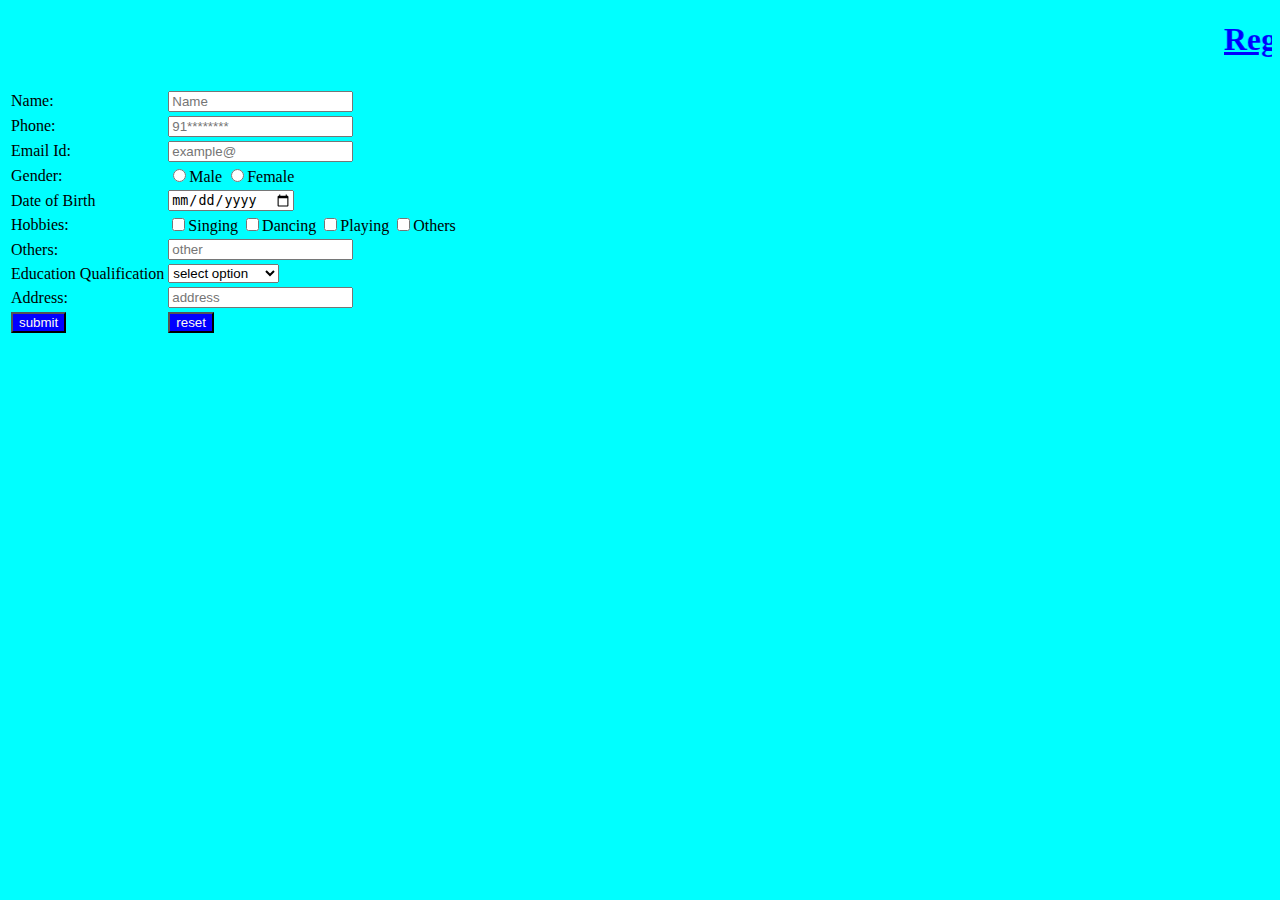
<file: index.html>
<!DOCTYPE html>
<html lang="en">
<head>
    <meta charset="UTF-8">
    <meta name="viewport" content="width=device-width, initial-scale=1.0">
    <title>Registration Form</title>
    <link rel ="stylesheet" href="style.CSS">
</head>
<body>
     <h1><marquee><u>Registration Form</u></marquee></h1>
    <form>
        <table>
            <tr>
                <td>
                    Name:
                </td>
                <td>
                    <input type="text" placeholder="Name" name="">
                </td>
            </tr>
            <tr>
                <td>
                    Phone:
                </td>
                <td>
                    <input type="phone" placeholder="91********">
                </td>
            </tr>
            <tr>
                <td>
                    Email Id:
                </td>
                <td>
                    <input type="email" placeholder="example@">
                </td>
            </tr>
            <tr>
                <td>
                    Gender:
                </td>
                <td>
                    <input type="radio" name="gender">Male
                    <input type="radio" name="gender">Female
                </td>
            </tr>
            <tr>
                <td>
                    Date of Birth
                </td>
                <td>
                    <input type="date">
                </td>
            </tr>
            <tr>
                <td>
                    Hobbies:
                </td>
                <td>
                    <input type="checkbox"Singing>Singing
                    <input type="checkbox"Dancing>Dancing
                    <input type="checkbox"Playing>Playing
                    <input type="checkbox"Others>Others
                </td>
            </tr>
            <tr>
                <td>
                    Others:
                </td>
                <td>
                    <input type="text" placeholder="other" others="">
                </td>
            </tr>
            <tr>
                <td>
                    Education Qualification
                </td>
                <td>
                    <select>
                        <option>select option</option>
                        <option>10+2</option>
                        <option>Graduation</option>
                        <option>postgraduation</option>
                    </select>
                </td>
            </tr>
            <tr>
                <td>
                    Address:
                </td>
                <td>
                    <input type="text" placeholder="address" address="">
                </td>
            </tr>
            <tr>
                <td>
                    <button>submit</button>
                </td>
                <td>
                    <button>reset</button>
                </td>
            </tr>
        </table>
    </form>

    
</body>
</html>
</file>
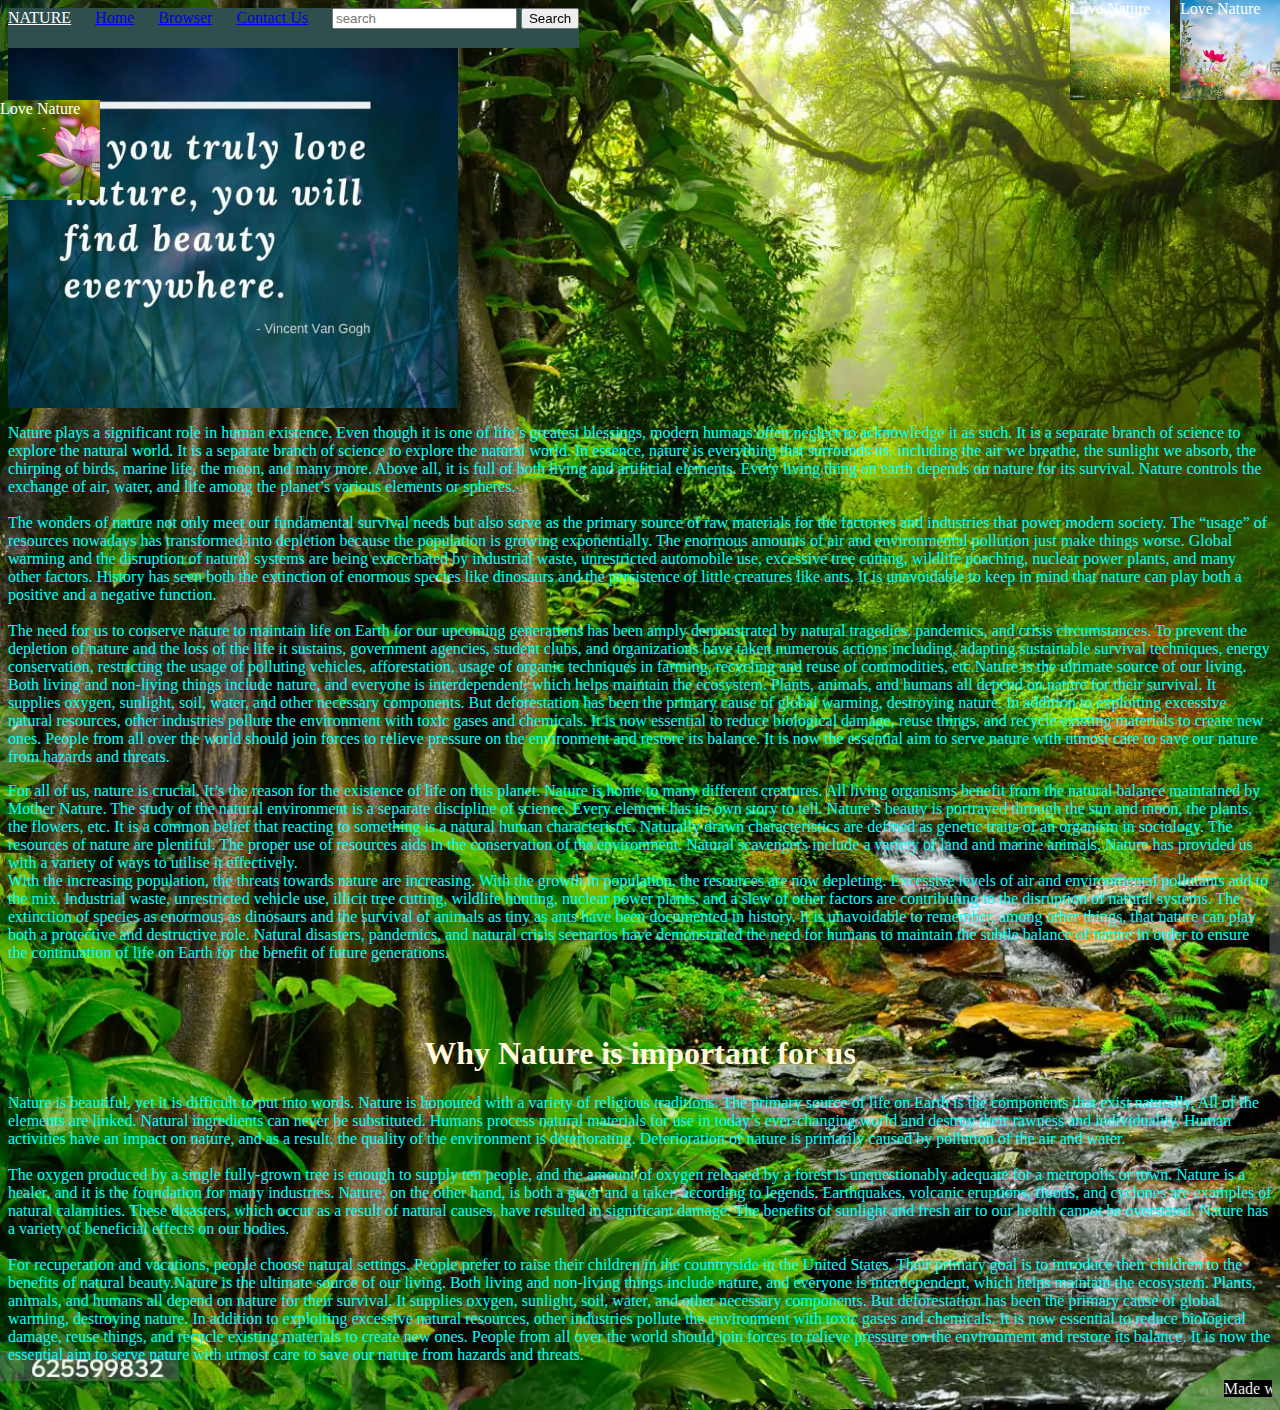
<file: nature/first.html>
<!DOCTYPE html>
<html lang="en">
<head>
    <meta charset="UTF-8">
    <meta name="viewport" content="width=device-width, initial-scale=1.0">
    <title>NATURE</title>
    <link rel="stylesheet" href="style.css">
</head>
<body>
    <header>
        <div id="navbar">
            <a id="logo" href="#">NATURE</a>
            <a href="#">Home</a>
            <a href="#">Browser</a>
            <a href="#">Contact Us</a>
            <input placeholder="search">
            <button>Search</button>
        </div>

    </header>
    <div id="box4"></div>
    <p>Nature plays a significant role in human existence. Even though it is one of life’s greatest blessings, modern humans often neglect to acknowledge it as such. It is a separate branch of science to explore the natural world. It is a separate branch of science to explore the natural world. In essence, nature is everything that surrounds us, including the air we breathe, the sunlight we absorb, the chirping of birds, marine life, the moon, and many more. Above all, it is full of both living and artificial elements. Every living thing on earth depends on nature for its survival. Nature controls the exchange of air, water, and life among the planet’s various elements or spheres. 
        <br>
        <br>
         The wonders of nature not only meet our fundamental survival needs but also serve as the primary source of raw materials for the factories and industries that power modern society. The “usage” of resources nowadays has transformed into depletion because the population is growing exponentially. The enormous amounts of air and environmental pollution just make things worse. Global warming and the disruption of natural systems are being exacerbated by industrial waste, unrestricted automobile use, excessive tree cutting, wildlife poaching, nuclear power plants, and many other factors. History has seen both the extinction of enormous species like dinosaurs and the persistence of little creatures like ants. It is unavoidable to keep in mind that nature can play both a positive and a negative function.
         <br>
         <br>
         The need for us to conserve nature to maintain life on Earth for our upcoming generations has been amply demonstrated by natural tragedies, pandemics, and crisis circumstances. To prevent the depletion of nature and the loss of the life it sustains, government agencies, student clubs, and organizations have taken numerous actions including, adapting sustainable survival techniques, energy conservation, restricting the usage of polluting vehicles, afforestation, usage of organic techniques in farming, recycling and reuse of commodities, etc.Nature is the ultimate source of our living. Both living and non-living things include nature, and everyone is interdependent, which helps maintain the ecosystem. Plants, animals, and humans all depend on nature for their survival. It supplies oxygen, sunlight, soil, water, and other necessary components. But deforestation has been the primary cause of global warming, destroying nature. In addition to exploiting excessive natural resources, other industries pollute the environment with toxic gases and chemicals. It is now essential to reduce biological damage, reuse things, and recycle existing materials to create new ones. People from all over the world should join forces to relieve pressure on the environment and restore its balance. It is now the essential aim to serve nature with utmost care to save our nature from hazards and threats.</p>
    <div id="box1">Love Nature</div>
    <div id="box2">Love Nature</div>
    <div id="box3">Love Nature</div>
    <p>For all of us, nature is crucial. It’s the reason for the existence of life on this planet. Nature is home to many different creatures. All living organisms benefit from the natural balance maintained by Mother Nature. The study of the natural environment is a separate discipline of science. Every element has its own story to tell. Nature’s beauty is portrayed through the sun and moon, the plants, the flowers, etc. It is a common belief that reacting to something is a natural human characteristic. Naturally drawn characteristics are defined as genetic traits of an organism in sociology. The resources of nature are plentiful. The proper use of resources aids in the conservation of the environment. Natural scavengers include a variety of land and marine animals. Nature has provided us with a variety of ways to utilise it effectively.
        <br>

        With the increasing population, the threats towards nature are increasing. With the growth in population, the resources are now depleting. Excessive levels of air and environmental pollutants add to the mix. Industrial waste, unrestricted vehicle use, illicit tree cutting, wildlife hunting, nuclear power plants, and a slew of other factors are contributing to the disruption of natural systems. The extinction of species as enormous as dinosaurs and the survival of animals as tiny as ants have been documented in history. It is unavoidable to remember, among other things, that nature can play both a protective and destructive role. Natural disasters, pandemics, and natural crisis scenarios have demonstrated the need for humans to maintain the subtle balance of nature in order to ensure the continuation of life on Earth for the benefit of future generations.</p>


        <br>
        <br>
        <h1>Why Nature is important for us</h1>
        <p>Nature is beautiful, yet it is difficult to put into words. Nature is honoured with a variety of religious traditions. The primary source of life on Earth is the components that exist naturally. All of the elements are linked. Natural ingredients can never be substituted. Humans process natural materials for use in today’s ever-changing world and destroy their rawness and individuality. Human activities have an impact on nature, and as a result, the quality of the environment is deteriorating. Deterioration of nature is primarily caused by pollution of the air and water.
            <br>
            <br>
             The oxygen produced by a single fully-grown tree is enough to supply ten people, and the amount of oxygen released by a forest is unquestionably adequate for a metropolis or town. Nature is a healer, and it is the foundation for many industries. Nature, on the other hand, is both a giver and a taker, according to legends. Earthquakes, volcanic eruptions, floods, and cyclones are examples of natural calamities. These disasters, which occur as a result of natural causes, have resulted in significant damage. The benefits of sunlight and fresh air to our health cannot be overstated. Nature has a variety of beneficial effects on our bodies. 
             <br>
             <br>
             For recuperation and vacations, people choose natural settings. People prefer to raise their children in the countryside in the United States. Their primary goal is to introduce their children to the benefits of natural beauty.Nature is the ultimate source of our living. Both living and non-living things include nature, and everyone is interdependent, which helps maintain the ecosystem. Plants, animals, and humans all depend on nature for their survival. It supplies oxygen, sunlight, soil, water, and other necessary components. But deforestation has been the primary cause of global warming, destroying nature. In addition to exploiting excessive natural resources, other industries pollute the environment with toxic gases and chemicals. It is now essential to reduce biological damage, reuse things, and recycle existing materials to create new ones. People from all over the world should join forces to relieve pressure on the environment and restore its balance. It is now the essential aim to serve nature with utmost care to save our nature from hazards and threats.</p>
       <marquee><u><footer>Made with &hearts; by beautiful things<br> </footer></u></marquee>
    
</body>
</html>
</file>
<file: style.CSS>
button {
       background-color:blue;
       color: floralwhite
}
body {
    background-color:cyan
}
h1{
    color:blue
}
</file>
<file: nature/style.css>
#box1{
    height:100px;
    width:100px;
    background-image:url(nature\ img.jpg);
    background-size: cover;
    color:white;
    right:0px;
    top:0px;
    position: fixed;
}
#box2{
    height:100px;
    width:100px;
    background-image:url(lotusomg.jpg);
    background-size: cover;
    color:white;
    left:0px;
    top: 100px;;
    position: fixed;
}
#box3{
        height:100px;
        width:100px;
        background-image:url(nature3.jpg);
        background-size: cover;
        color:white;
        right:110px;
        top:0px;
        position: fixed; 
}   
body{
    background-image: url(nature2.webp);
    background-size: cover;
}
p{
    color:cyan;
}
h1{
    text-align:center;
    color:cornsilk;
}
footer{
    background-color:black;
    color:white;
    text-align:center;
    display:inline;
}
#navbar{
    height:40px;
    background-color: darkslategrey;
    position: fixed;

}
#button{
    background-color: cadetblue;
}
#logo{
    color:white;
}
a{
    margin-right: 20px;
}
#box4{
    height:400px;
    width:400px;
    background-image:url(quote\ on\ nature.jpg);
    background-size: cover;
    color:white;
    bottom:100px;
    left: 50px;
    padding-left: 50px;
}
</file>
